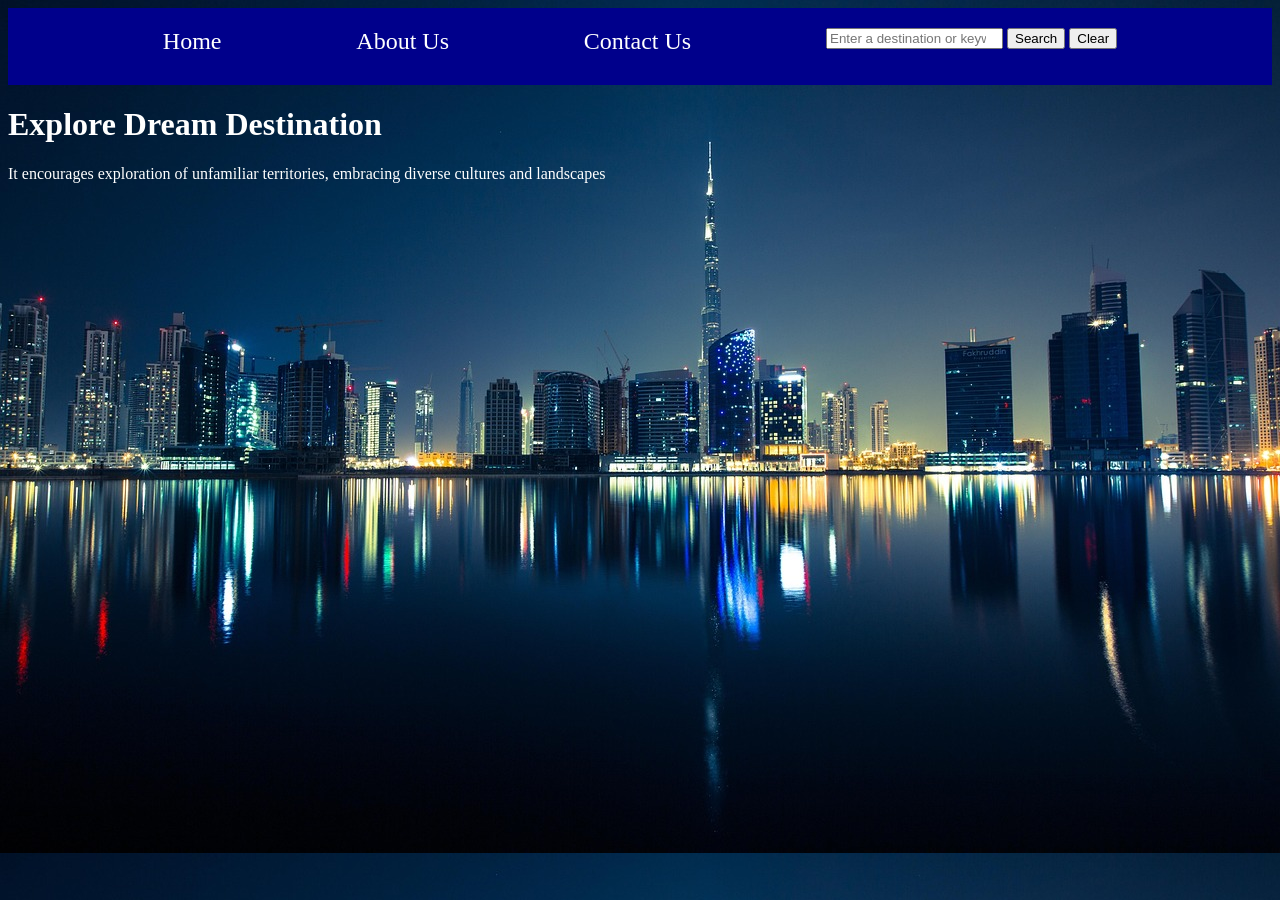
<file: index.html>
<html>
    <head>
        <title> </title>
         <link rel="stylesheet" href="travel_recommendation.css">
    </head>
    <body>
      <div class = "header">
        <nav>
            <a href="home.html">Home</a>
            <a href="aboutus.html">About Us</a>
            <a href="contactus.html">Contact Us</a>
            <form>
                <input type = "search" id="searchDestination" placeholder="Enter a destination or keyword"/>
                <button id="search">Search</button>
                <button id="clear">Clear</button>

            </form>
        </nav>
      </div>
      <div>
        <h1>Explore Dream Destination</h1>
        <p id="description">It encourages exploration of unfamiliar territories, embracing diverse cultures and landscapes</p>
      <div>
      <div class="recommendations"></div>
      <script src="travel_recommendation.js"></script>
    </body>
</html>
</file>
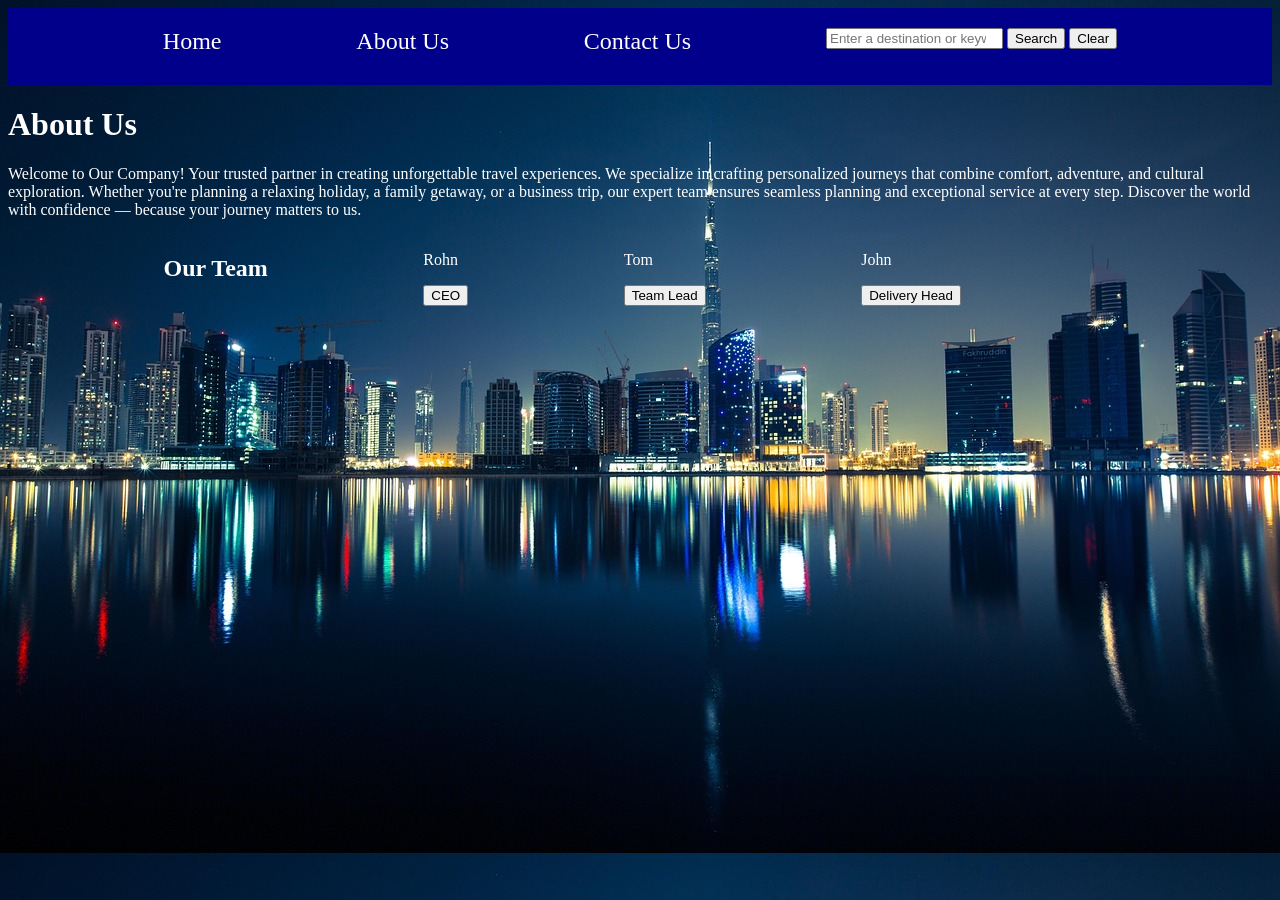
<file: aboutus.html>
<html>
    <head>
        <title> </title>
         <link rel="stylesheet" href="travel_recommendation.css">
    </head>
    <body>
      <div class = "header">
        <nav>
            <a href="home.html">Home</a>
            <a href="aboutus.html">About Us</a>
            <a href="contactus.html">Contact Us</a>
            <form>
                <input type = "search" id="searchDestination" placeholder="Enter a destination or keyword"/>
                <button id="search">Search</button>
                <button id="clear">Clear</button>

            </form>
        </nav>
      </div>
      <div>
        <h1>About Us</h1>
        <p>Welcome to Our Company! Your trusted partner in creating unforgettable travel experiences. We specialize in crafting personalized journeys that combine comfort, adventure, and cultural exploration. Whether you're planning a relaxing holiday, a family getaway, or a business trip, our expert team ensures seamless planning and exceptional service at every step.
         Discover the world with confidence — because your journey matters to us.</p>
         <div class="team">
         <h2>Our Team</h2>
         <div>
          <p>Rohn<p>
          <button>CEO</button>
         </div>
         <div>
          <p>Tom<p>
          <button>Team Lead</button>
         </div>
         <div>
          <p>John<p>
          <button>Delivery Head</button>
         </div>
      <div>
    </body>
</html>
</file>
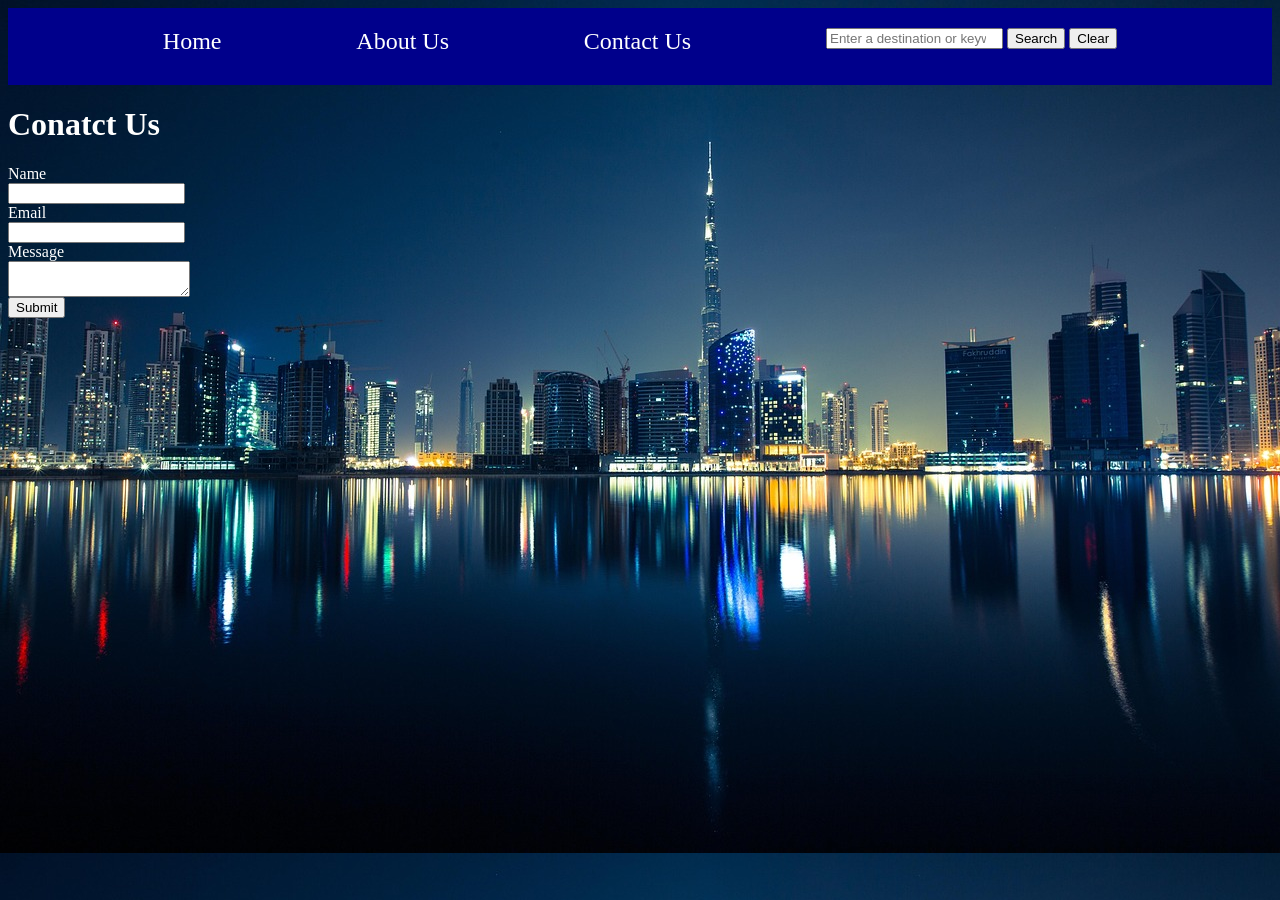
<file: contactus.html>
<html>
    <head>
        <title> </title>
         <link rel="stylesheet" href="travel_recommendation.css">
    </head>
    <body>
      <div class = "header">
        <nav>
            <a href="home.html">Home</a>
            <a href="aboutus.html">About Us</a>
            <a href="contactus.html">Contact Us</a>
            <form >
                <input type = "search" id="searchDestination" placeholder="Enter a destination or keyword"/>
                <button id="search">Search</button>
                <button id="clear">Clear</button>

            </form>
        </nav>
      </div>
      <div>
        <h1>Conatct Us</h1>
        <form id="contactdetails">
    <label for="cname">Name</label><br/>
    <input type="text" id="cname" name="cname"/><br/>

    <label for="cemail">Email</label><br/>
    <input type="email" id="cemail" name="cemail"><br/>

    <label for="cmessage">Message</label><br/>
    <textarea id="cmessage" name="cmessage"></textarea><br/>

    <input type="submit" id="submit" value="Submit">
</form>
      <div>
    </body>
</html>
</file>
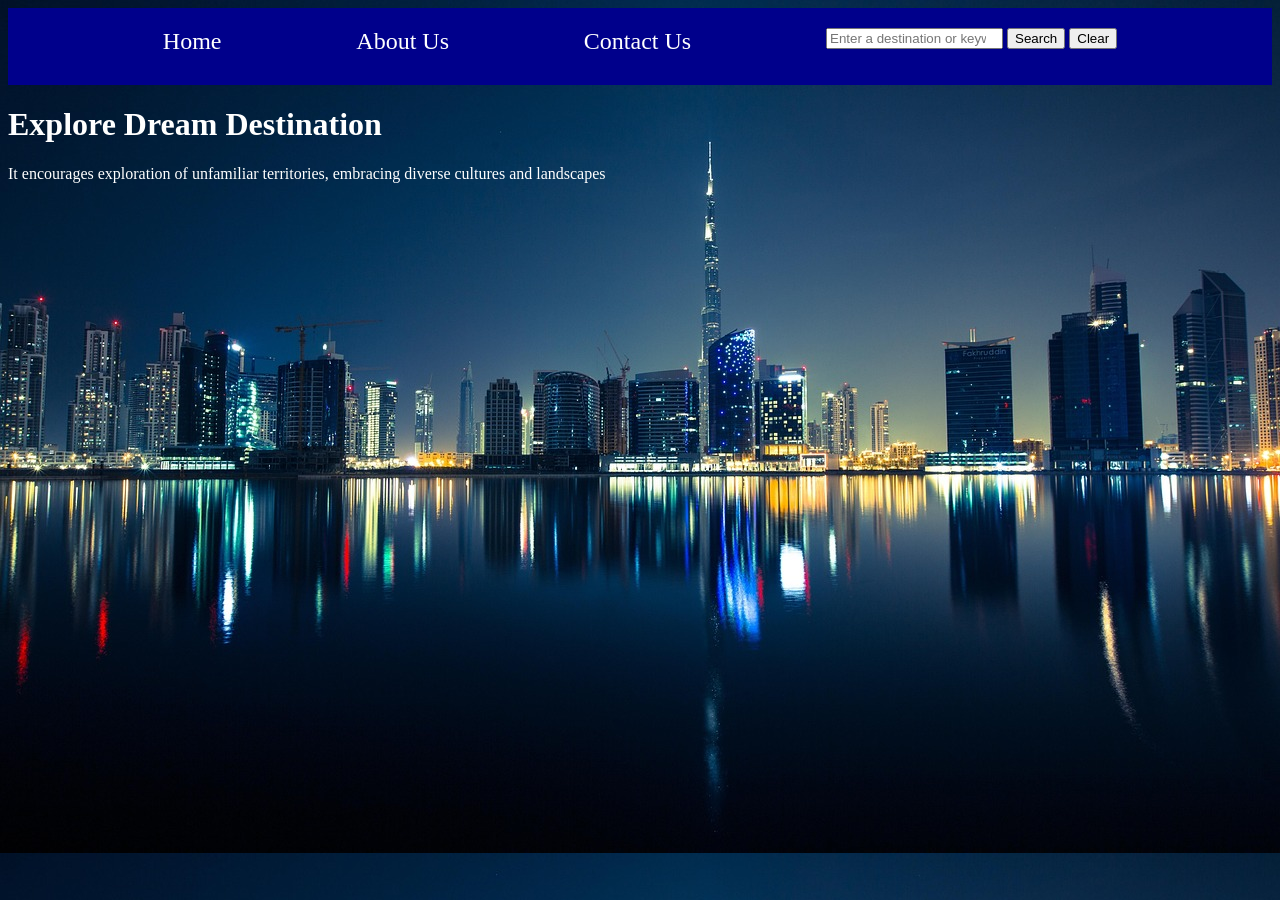
<file: home.html>
<html>
    <head>
        <title> </title>
         <link rel="stylesheet" href="travel_recommendation.css">
    </head>
    <body>
      <div class = "header">
        <nav>
            <a href="home.html">Home</a>
            <a href="aboutus.html">About Us</a>
            <a href="contactus.html">Contact Us</a>
            <form>
                <input type = "search" id="searchDestination" placeholder="Enter a destination or keyword"/>
                <button id="search">Search</button>
                <button id="clear">Clear</button>

            </form>
        </nav>
      </div>
      <div>
        <h1>Explore Dream Destination</h1>
        <p id="description">It encourages exploration of unfamiliar territories, embracing diverse cultures and landscapes</p>
      <div>
      <div class="recommendations"></div>
      <script src="travel_recommendation.js"></script>
    </body>
</html>
</file>
<file: travel_recommendation.css>
body{
    background-image: url(g6f4ef032524936b17267778e56a96b27072cfe3f64b1417a95b0ea0a91a3a0be9124c543dc6cb3a7113a5a28e4b88ec0211dc3e3fef084db1e70e63f6ae6a58a_1280.jpg);
}
.header{
    background-color: darkblue;
    padding: 20px;
    margin-top: 0px;
}
a,h1,p,h2,h3,label{
    color: white;
}
a{
    font-size: 24px;
    text-decoration: none;
}
nav{
    display: flex;
    flex-direction: row;
    justify-content: space-evenly;
}
.team{
    height: 350 px;
    width: 350 px;
    display: flex;
    flex-direction: row;
    justify-content: space-evenly;
}
.recommendations {
    display: grid;
    grid-template-columns: repeat(auto-fill, 300px);
    gap: 20px;
    justify-content: center; /* centers grid */
}
.card {
    width: 300px;
    background: #ffffff;
    border-radius: 10px;
    box-shadow: 0 4px 10px rgba(0,0,0,0.1);
    overflow: hidden;
    display: flex;
    flex-direction: column;
}

.card:hover {
    transform: translateY(-5px);
}
.card img {
    width: 100%;
    height: 200px;
    object-fit: cover;
}
.card h3 {
    margin: 10px;
    font-size: 18px;
}

.card p {
    margin: 0 10px 15px;
    font-size: 14px;
    color: #555;
}
</file>
